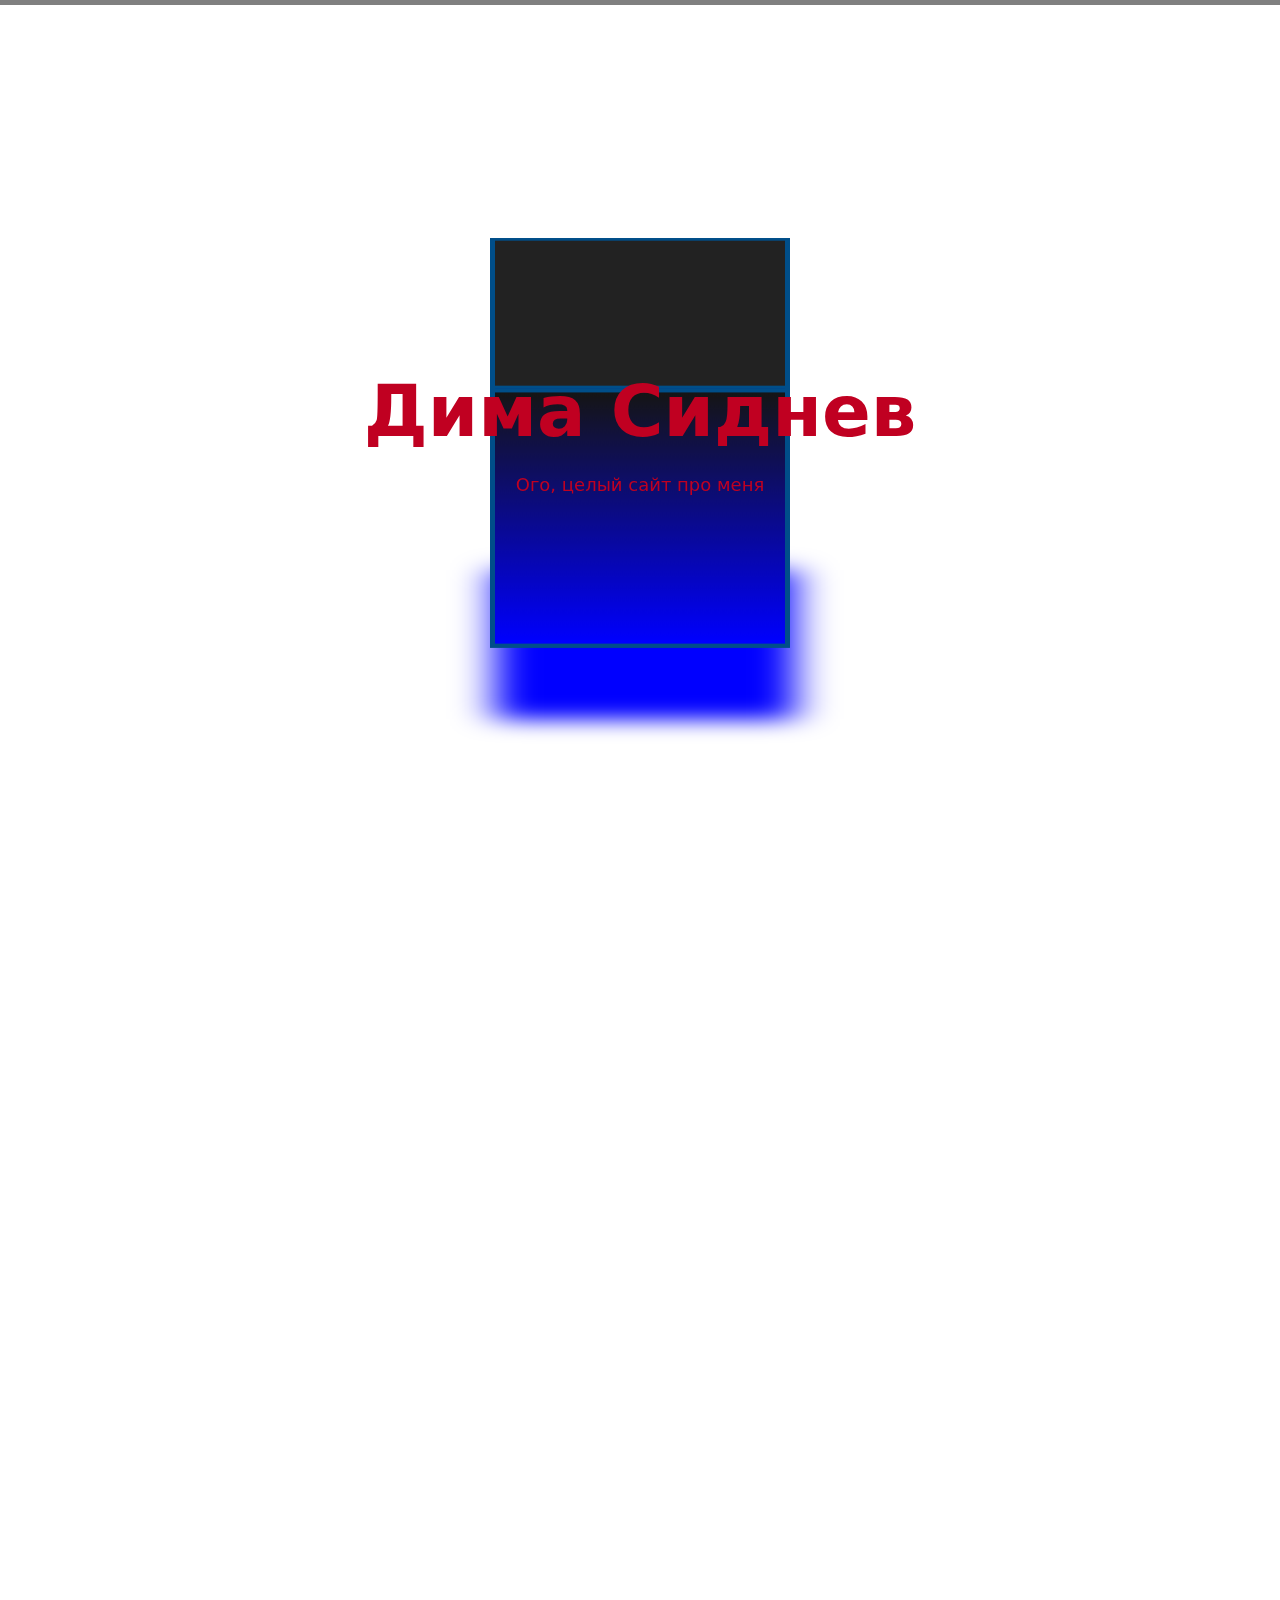
<file: index.html>
<!DOCTYPE html>
<html lang="en">
<head>
    <meta charset="UTF-8">
    <meta http-equiv="X-UA-Compatible" content="IE=edge">
    <meta name="viewport" content="width=device-width, initial-scale=1.0">
    <title>Дима Сиднев йоу</title>
    <link href="src/jolly_roger_xD.png" rel="icon">
    <link href="css/bootstrap.css" rel="stylesheet">
    <link href="css/tailwind.css" rel="stylesheet">
    <link href="css/cube.css" rel="stylesheet">
    <link href="css/custom.css" rel="stylesheet">
    <link href="css/animations.css" rel="stylesheet">
    <script src="src/font-awesome-all-min.js"></script>
</head>
<body>
    <header class="">
        <div class="dimas-scrollProgressBar-container">
            <div id="progressbar" class="dimas-progressBar"></div>
        </div>
    </header>
    <main class="dimas-main-vh">
        <section class="home">
            <div class="flex flex-col justify-center flex-wrap content-center 2xl:-mt-30 lg:-mt-24 -mt-20 py-96 bg-cover bg-center">
                <div class="grid grid-cols-1 place-items-center">
                    <div data-inviewport="dimas-cube-scale" class="z-40 py-5 -mb-72">
                        <h1 class="text-6xl lg:text-7xl break-words text-center font-extrabold dimas-text-red 2xl:text-8xl">Дима Сиднев</h1>
                        <p class="mt-4 text-center text-center font-medium text-base lg:text-lg 2xl:text-xl dimas-text-red">Ого, целый сайт про меня</p>
                    </div>
                    <div data-inviewport="dimas-cube-scale">
                        <div class="cube">
                            <div class="cube-top dimas-red-border"></div>
                            <div>
                                <span class="dimas-red-border" style="--i:0;"></span>
                                <span class="dimas-red-border" style="--i:1;"></span>
                                <span class="dimas-red-border" style="--i:2;"></span>
                                <span class="dimas-red-border" style="--i:3;"></span>
                            </div>
                        </div>
                    </div>
                </div>
            </div>
        </section>
        <section class="about bg-cover lg:px-80">
            <div class="grid grid-cols-1 2xl:grid-cols-2 place-content-center place-items-center mb-6">
                <h2 data-inviewport="dimas-spin" class="2xl:col-span-2 my-5 font-bold text-2xl text-center text-6xl lg:text-7xl 2xl:text-8xl tracking-widest uppercase dimas-text-red">Эбаут Ми</h2>
                <img data-inviewport="dimas-slide-left" height="400" width="500" class="my-3 2xl:col-span-2 dimas-img-border" src="src/ich_eins.png">
                <p data-inviewport="dimas-fade-in-bottom" class="p-10 2xl:px-60 my-3 font-medium lg:text-lg 2xl:text-xl text-justify 2xl:col-span-2">Я 18 летний студент, который пока что толком ничего серьёзного не добился, так что, походу мне особо нечего писать в первом абзаце. Дальше я чутка расскажу о себе, а-ля, <i>микро автобиография</i>.</p>
                <p data-inviewport="dimas-fade-in-bottom" class="p-10 2xl:px-60 my-3 font-medium lg:text-lg 2xl:text-xl text-justify 2xl:col-span-2">Родился я Воронеже, тут же и живу, да и не выхожу от сюда. Если ты местный, то после слова <i>машмет</i> твоё лицо должно наполниться страхом, унынием, отчаянием (если ты живёшь здесь). Так к чему это я про машмет, а, я сам отсюда!</p>
                <p data-inviewport="dimas-fade-in-bottom" class="p-10 2xl:px-60 my-3 font-medium lg:text-lg 2xl:text-xl text-justify 2xl:col-span-2">Учился в 97 школе, в принципе, ничего особенного. Но школа для меня это тёмный век, я тогда был ебланом и только в компьютерные игры играл, мало общался, никак не пытался сделать себя лучше. Ещё я ещё 120 кг весил и боялся женщин.</p>
                <p data-inviewport="dimas-fade-in-bottom" class="p-10 2xl:px-60 my-3 font-medium lg:text-lg 2xl:text-xl text-justify 2xl:col-span-2">После сдачи ОГЭ я решил не идти в 11 класс, так как понял что хотелось бы начать всё с чистого листа. Так я и оказался там, где я и сейчас, в техникуме. Первый год бытия студента стал поворотным, ввиду того, что окружение поменялось, захотел измениться и я! Сначала я смотрел видео по пересказу книг, чутка позже начал их активно читать, до сих пор не останавливаюсь.</p>
                <p data-inviewport="dimas-fade-in-bottom" class="p-10 2xl:px-60 my-3 font-medium lg:text-lg 2xl:text-xl text-justify 2xl:col-span-2">На втором курсе до меня дошло, что мозги качать это круто, но быть жировиком так себе. Мне повезло, ведь тогда активно карантинили осенью и у меня была туева хуча свободного времени. Ни с того ни с сего мне понравилось.... ходить? Да, на своих двоих, на дальние дистанции. И так я отходил довольно большую часть своего жира (у меня даже мазоли на ногах не успевали заживать).</p>
                <img data-inviewport="dimas-slide-left" height="300" width="300" class="my-3 xl:col-span-2 dimas-img-border" src="src/ich_zwei.png">
                <p data-inviewport="dimas-fade-in-bottom" class="p-10 2xl:px-60 my-3 font-medium lg:text-lg 2xl:text-xl text-justify 2xl:col-span-2">А на третем годе обучения (пока говорю за первую половину, вторую ещё предстоит прожить), я увяз в программировании, делая себе сайты (эй, нет, я не самовлюблённый!) и капаясь в целом в веб разработке.</p>
                <p data-inviewport="dimas-fade-in-bottom" class="p-10 2xl:px-60 my-3 font-medium lg:text-lg 2xl:text-xl text-justify 2xl:col-span-2">В будущем планирую с юриста повернуть на программиста (после армии), сделать из этого сайта-визитки полноценный блог (надеюсь успею до), накачаться, побриться налысо (ЭТОТ ПУНКТ ОБЯЗАТЕЛЕН), написать книгу. Было бы ещё круто попутно стать пиратом, ну или феей.</p>
                <p data-inviewport="dimas-fade-in-bottom" class="p-10 2xl:px-60 my-3 font-medium lg:text-lg 2xl:text-xl text-justify 2xl:col-span-2">Ух, ну и человек! Ладно, я и так тут палку драмы перегнул, хватит, а то ещё не дай бог кому-то понравлюсь. А если так и получилось (понравился всмысле), то внизу всегда есть контактные данные и прекрасная форма.</p>
            </div>
        </section>
        <section class="contact grid grid-cols-1 2xl:grid-cols-2 place-content-center justify-items-center place-items-center pb-18 lg:px-80">
            <h2 data-inviewport="dimas-squish" class="my-5 2xl:col-span-2 font-bold text-2xl text-center text-6xl lg:text-7xl 2xl:text-8xl tracking-widest uppercase dimas-text-red pb-14 my-3">Медиа</h2>
            <ul data-inviewport="dimas-fade-in-bottom" class="flex flex-col content-center justify-center 2xl:-mt-40">
                <li class="font-medium lg:text-lg 2xl:text-xl"><i class="fas fa-envelope dimas-text-blue fa-lg"></i><a class="font-medium lg:text-lg 2xl:text-xl dimas-a-tag-nohover mx-2">dmithry.sidnev.98@mail.ru</a></li>
                <li class="font-medium lg:text-lg 2xl:text-xl my-1"><i class="fab fa-vk dimas-text-blue fa-lg"></i><a class="font-medium lg:text-lg 2xl:text-xl dimas-a-tag my-4 mx-2" href="https://vk.com/dmitry_the_great">dmitry_the_great</a></li>
                <li class="font-medium lg:text-lg 2xl:text-xl"><i class="fab fa-github dimas-text-blue fa-lg"></i><a class="font-medium lg:text-lg 2xl:text-xl dimas-a-tag mx-2" href="https://github.com/DimasXDD">DimasXDD</a></li>
            </ul>
            <div class="mt-5 2xl:mt-0">
                <div class="grid grid-cols-1 place-content-center place-items-center">
                    <form data-inviewport="dimas-fade-in" action="mail.php" method="POST" class="flex pb-20 flex-column content-center flex-wrap items-start">
                        <p class="font-medium lg:text-lg 2xl:text-xl">Имя</p>
                        <textarea name="user_name" cols="30" rows="1" placeholder="Дима, например" class="rounded-lg px-6 py-2 dimas-red-border-sm font-medium lg:text-lg 2xl:text-xl"></textarea>
                        <p class="mt-6 font-medium lg:text-lg 2xl:text-xl">Текст сообщения</p>
                        <textarea name="user_text" cols="30" rows="5" placeholder="Дима, ты классный!" class="rounded-lg px-6 py-2 mb-6 dimas-red-border-sm font-medium lg:text-lg 2xl:text-xl"></textarea>
                        <button type="submit" class="self-center dimas-bg-blue text-white rounded-full py-2 px-4 font-medium lg:text-lg 2xl:text-xl">Отправить</button>
                    </form>
                </div>
            </div>
        </section>
    </main>
    <script src="js/intersection-observer.js"></script>
    <script src="js/lilCustom.js"></script>
    <script src="js/scrollProgressBar.js"></script>        
</body>
</html>
</file>
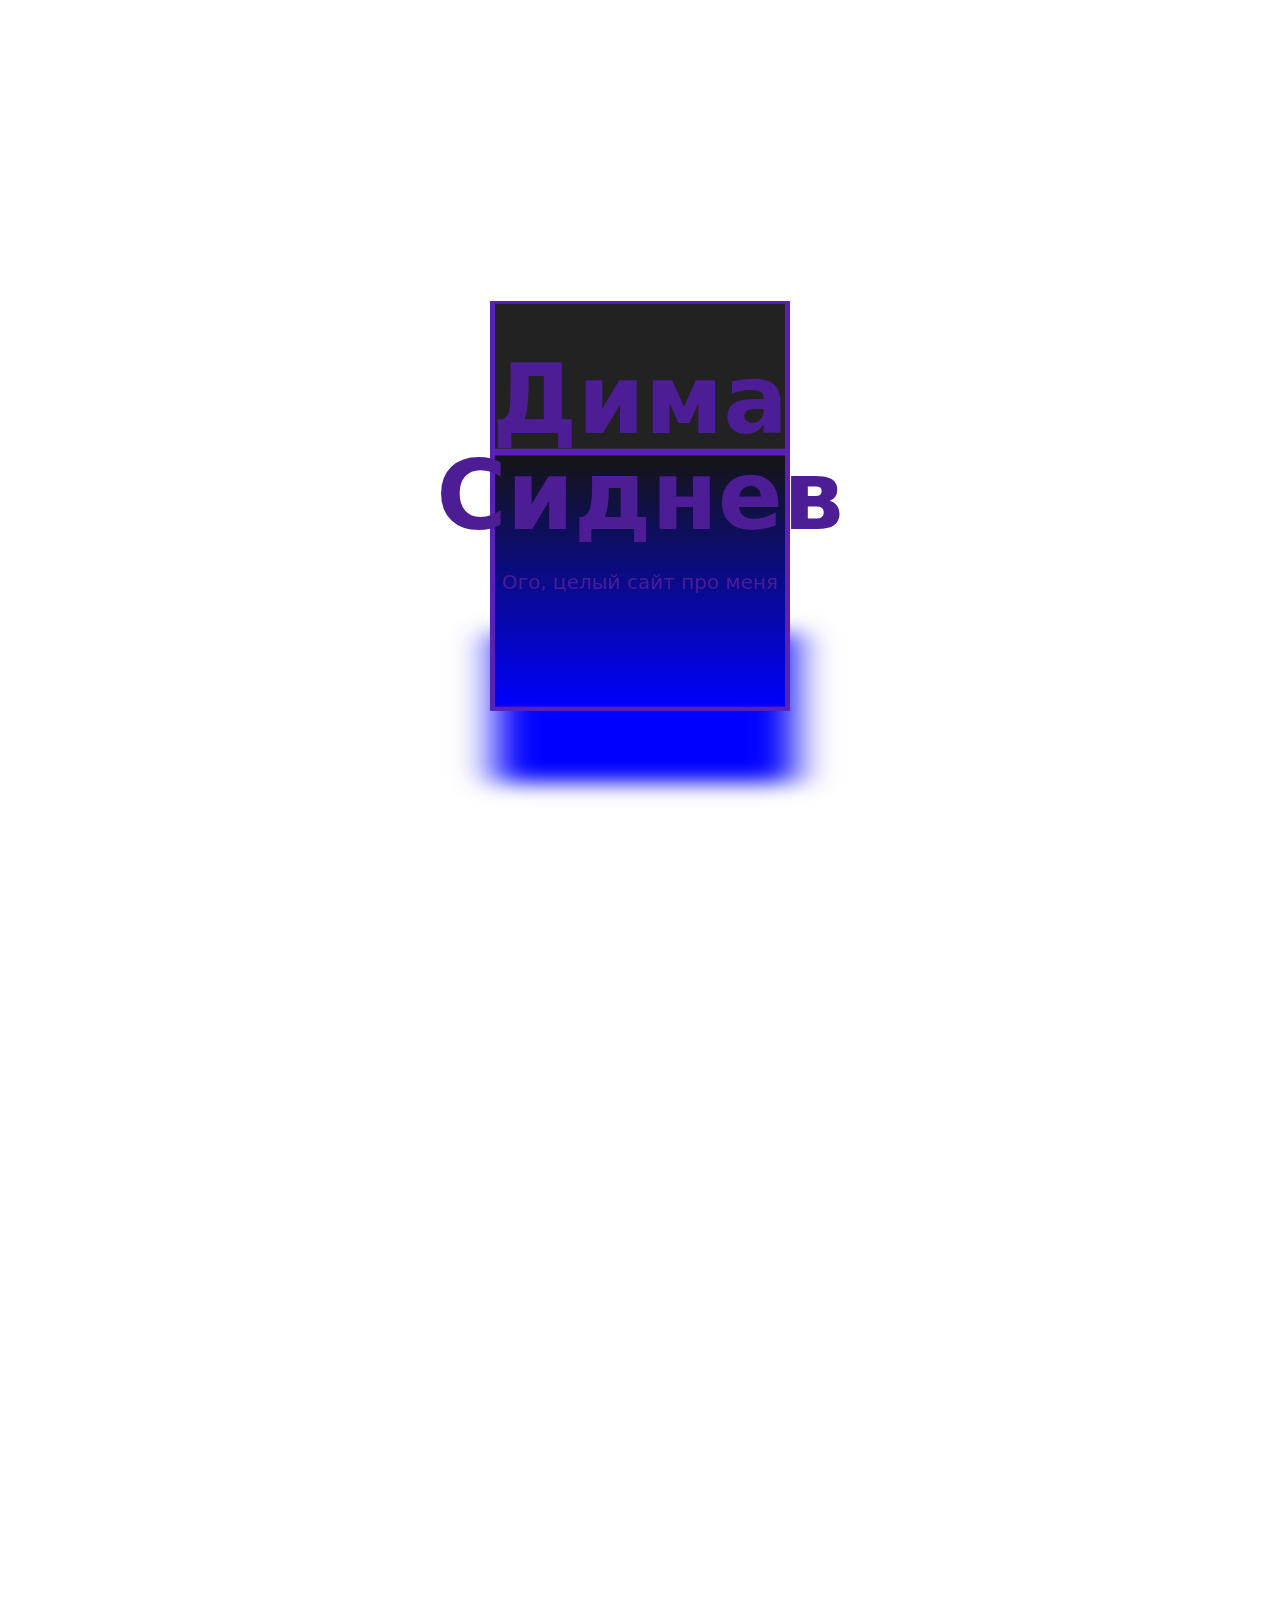
<file: about.html>
<!DOCTYPE html>
<html lang="en">
<head>
    <meta charset="UTF-8">
    <meta http-equiv="X-UA-Compatible" content="IE=edge">
    <meta name="viewport" content="width=device-width, initial-scale=1.0">
    <title>Дима Сиднев йоу</title>
    <link href="src/jolly_roger_xD.png" rel="icon">
    <link href="https://fonts.googleapis.com/css?family=Tangerine" rel="stylesheet">
    <link href="css/bootstrap.css" rel="stylesheet">
    <link href="css/tailwind.css" rel="stylesheet">
    <link href="css/cube.css" rel="stylesheet">
    <link href="css/custom.css" rel="stylesheet">
    <link href="css/animations.css" rel="stylesheet">
</head>
<body>
    <main class="xl:px-80">
        <section class="home">
            <div class="flex flex-col justify-center flex-wrap content-center xl:-mt-30 -mt-20 py-96 bg-cover bg-center" style="background-image: url('[data-uri]');">
                <div class="grid grid-cols-1 place-items-center">
                    <div data-inviewport="dimas-cube-scale" class="z-40 py-5 -mb-72">
                        <h1 class="text-6xl break-words text-center font-extrabold text-purple-900 xl:text-8xl">Дима Сиднев</h1>
                        <p class="mt-4 text-center text-center font-medium xl:text-xl text-purple-900">Ого, целый сайт про меня</p>
                    </div>
                    <div data-inviewport="dimas-cube-scale">
                        <div class="cube">
                            <div class="cube-top border-purple-800 border-5"></div>
                            <div>
                                <span class="border-purple-800 border-5" style="--i:0;"></span>
                                <span class="border-purple-800 border-5" style="--i:1;"></span>
                                <span class="border-purple-800 border-5" style="--i:2;"></span>
                                <span class="border-purple-800 border-5" style="--i:3;"></span>
                            </div>
                        </div>
                    </div>
                </div>
            </div>
        </section>
        <section class="about bg-white bg-cover pt-10 border-y-4 border-purple-800">
            <div class="grid grid-cols-1 xl:grid-cols-2 place-content-center place-items-center mb-6">
                <h2 data-inviewport="dimas-spin" class="xl:col-span-2 my-5 font-bold text-2xl text-center text-6xl xl:text-8xl tracking-widest uppercase text-purple-900">Обо мне</h2>
                <p data-inviewport="dimas-fade-in-bottom" class="p-10 my-3 font-medium xl:text-xl text-center xl:col-span-2"><span>Привет</span>, посмотрев повыше, можно понять, что меня зовут <span>Дима</span>.
                Мне <span>18 лет</span>, я живу в <span>Воронеже</span>, являюсь <span>человеком</span>.<br><span>АХТУНГ!</span> Дальше идёт немало бук<span>А</span>в.</p>
                <img data-inviewport="dimas-slide-left" class="my-3 xl:col-span-2" src="src/proj1.jpg">
                <p data-inviewport="dimas-fade-in-bottom" class="p-10 mt-3 font-medium xl:text-xl text-center xl:col-span-2">Если бы мне пришлось описать себя и своё мировоззрение в 1 предложении, я бы сделал это так: <span>оптимистичный нигилист, замкнутый экстраверт, протестант, созидатель, фанат всего пост-модернистского и аскет.</span><br>Чёрт, ну и слова страшные, да и в добавок непонятные.</p>
                <p data-inviewport="dimas-fade-in-bottom" class="p-10 mt-3 font-medium xl:text-xl text-center xl:col-span-2">Мне нравится много вещей в этом мире, но этот ответ сосёт, поэтому сейчас будет конкретика.<br>Я увлекаюсь <span>программированием</span>, <span>философией</span>, <span>историей</span>. (Ну и зануда)</p>
                <p data-inviewport="dimas-fade-in-bottom" class="p-10 mt-3 font-medium xl:text-xl text-center xl:col-span-2">Каждому кожаному мешку с костями приходиться отдыхать, я не исключение, как правило <span>гуляя</span>, <span>играя в компьютерные игры</span>, <span>слушая музыку</span>, <span>крутясь на офисном кресле в своей комнате по часовой стрелке и мечтая</span>.</p>
                <img data-inviewport="dimas-slide-left" class="my-3 xl:col-span-2" src="src/proj1.jpg">
                <p data-inviewport="dimas-fade-in-bottom" class="p-10 my-3 font-medium xl:text-xl text-center xl:col-span-2">Ладно, <span>ПОКА ЧТО</span> это простой сайт-визитка, хватит о себе писать, чутка ниже я оставлю <span>контактные данные</span>, скорее не для того, что бы мне кто-то написал, а потому что <span>без них сайт мне кажется слишком пустым</span>.</p>
            </div>
        </section>
        <section class="contact grid grid-cols-1 xl:grid-cols-2 place-content-center justify-items-center place-items-center pb-18">
            <h2 data-inviewport="dimas-squish" class="my-5 xl:col-span-2 font-bold text-2xl text-center text-6xl xl:text-8xl tracking-widest uppercase text-purple-900 pb-14 my-3">Контакт</h2>
            <div class="grid grid-cols-5 place-content-center justify-items-center xl:-mt-36">
                <ul data-inviewport="dimas-fade-in-bottom" class="flex flex-col content-center justify-center">
                    <li class="font-medium xl:text-xl text-purple-900"><img height="30" width="30" src="src/ico/Vk.png"></li>
                    <li class="font-medium xl:text-xl text-purple-900 my-1"><img height="30" width="30" src="src/ico/Mail.png"></li>
                </ul>
                <ul data-inviewport="dimas-fade-in-bottom" class="col-span-4 flex flex-col content-center justify-center">
                    <li><a class="font-medium xl:text-xl hover:text-purple-800" href="https://vk.com/dmitry_the_great">vk.com/dmitry_the_great</a></li>
                    <li><p class="font-medium xl:text-xl my-1">dmithry.sidnev.98@mail.ru</p></li>
                </ul>
            </div>
            <div class="mt-5 xl:mt-0">
                <div class="grid grid-cols-1 xl:grid-cols-1 place-content-center place-items-center">
                    <form data-inviewport="dimas-fade-in" class="flex pb-20 flex-column content-center flex-wrap items-start">
                        <p class="font-medium xl:text-xl">Имя</p>
                        <textarea name="user_name" cols="30" rows="1" placeholder="Дима, например" class="rounded-lg px-6 py-2 border-3 border-purple-900 font-medium xl:text-xl"></textarea>
                        <p class="mt-6 font-medium xl:text-xl">Текст сообщения</p>
                        <textarea name="user_text" cols="30" rows="5" placeholder="Дима, ты классный!" class="rounded-lg px-6 py-2 mb-6 border-3 border-purple-900 font-medium xl:text-xl"></textarea>
                        <button type="submit" class="self-center bg-purple-900 text-white rounded-full py-2 px-4 font-medium xl:text-xl hover:bg-purple-800">Отправить</button>
                    </form>
                </div>
            </div>
        </section>
    </main>
    <script src="js/intersection-observer.js"></script>        
</body>
</html>
</file>
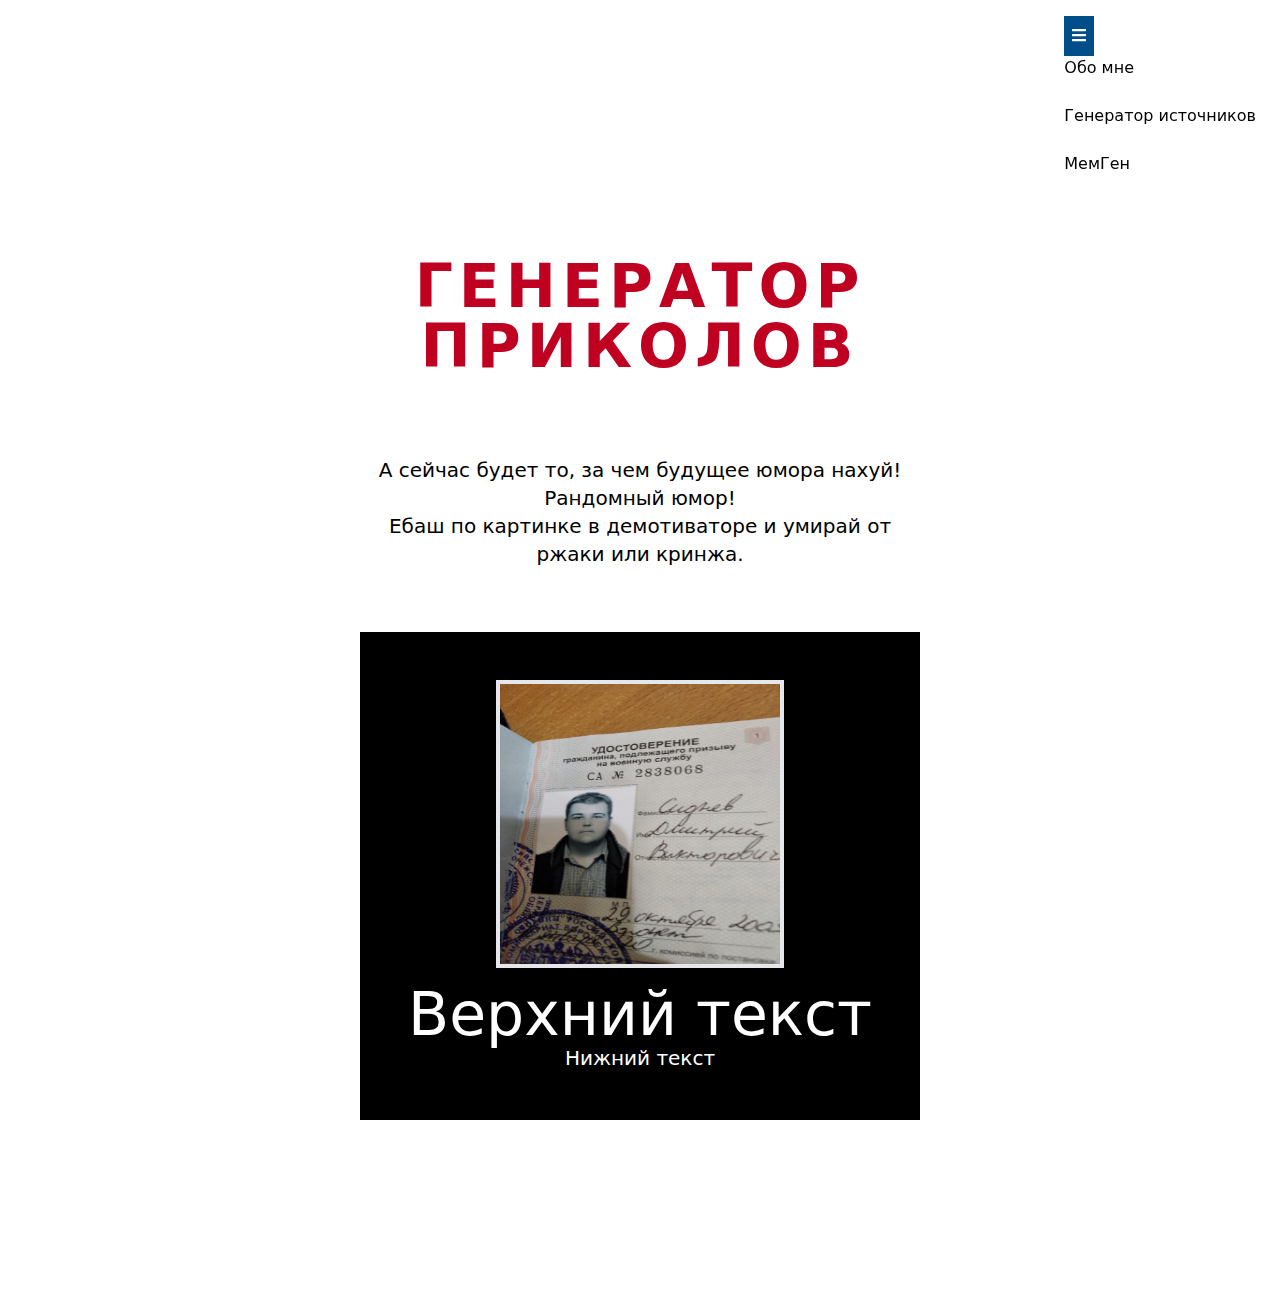
<file: memeGen.html>
<!DOCTYPE html>
<html lang="en">
<head>
    <meta charset="UTF-8">
    <meta http-equiv="X-UA-Compatible" content="IE=edge">
    <meta name="viewport" content="width=device-width, initial-scale=1.0">
    <title>МемГен</title>
    <link>
    <link href="css/tailwind.css" rel="stylesheet">
    <link href="css/custom.css" rel="stylesheet">
    <link href="css/animations.css" rel="stylesheet">
    <link href="src/terrorize.jpg" rel="icon">
    <script src="src/font-awesome-all-min.js"></script>
</head>
<body>
    <header>
        <ul class="flex flex-row-reverse justify-between content-center mx-2">
            <li class="mt-4 mr-4 -mb-32">
                <div data-inviewport="dimas-fade-in" class="dropdown">
                    <button onclick="dropdownOn()" id="NavDropdown" class="dimas-bg-blue p-2 dimas-dropdown-btn"><i class="fas text-white fa-bars"></i></button>
                    <ul class="dropdown">
                        <li id="aboutMeDropdown" class="dimas-dropdownOff"><a href="index.html" class="text-black">Обо мне</a></li><br>
                        <li id="refGenDropdown" class="dimas-dropdownOff"><a href="referencesGen.html" class="text-black">Генератор источников</a></li><br>
                        <li id="memGenDropdown" class="dimas-dropdownOff"><a href="memeGen.html" class="text-black">МемГен</a></li>
                    </ul>
                </div>
            </li>
        </ul>
    </header>
    <main class="grid grid-cols-1 xl:px-80 py-40 justify-center place-items-center">
        <h2 data-inviewport="dimas-fade-in-bottom" class="my-12 font-bold text-2xl text-center text-4xl xl:text-6xl tracking-widest uppercase dimas-text-red">Генератор ПрИкОлОв</h2>
        <p data-inviewport="dimas-fade-in-bottom" class="my-8 px-10 justify-self-center font-medium xl:text-xl text-center">А сейчас будет то, за чем будущее юмора нахуй! Рандомный юмор!<br>Ебаш по картинке в демотиваторе и умирай от ржаки или кринжа.</p>
        <div data-inviewport="dimas-fade-in" class="bg-black p-6 xl:p-12 grid place-items-center justify-items-center mx-4 my-8">
            <div class="dimas-memGen-img-container">
                <img onclick="memGen()" id="MemeImg" class="border-4 border-solid dimas-memGen-img" src="src/memGenRandomImgs/stock.jpg"  height="500" width="500">
            </div>
            <h3 id="upperText" class="text-white text-center text-4xl xl:text-6xl mt-4">Верхний текст</h3>
            <p id="bottomText" class="text-white text-center font-medium xl:text-xl">Нижний текст</p>
        </div>
    </main>
    <script src="js/intersection-observer.js"></script>
    <script src="js/lilCustom.js"></script>
    <script src="js/memGen.js"></script>
</body>
</html>
</file>
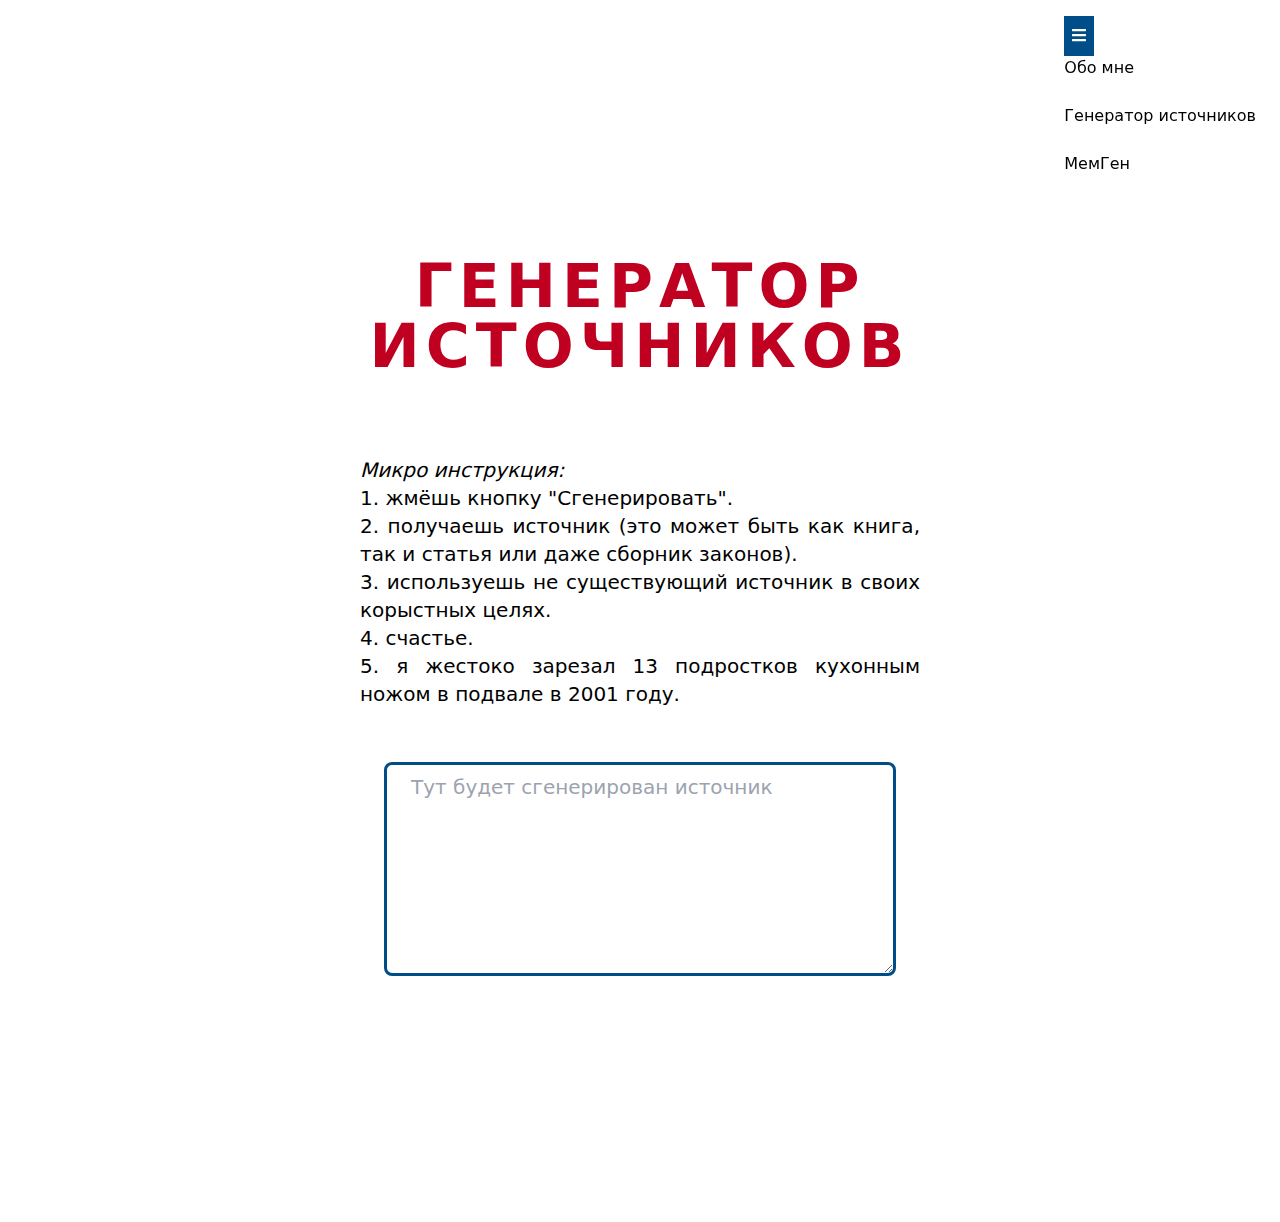
<file: referencesGen.html>
<!DOCTYPE html>
<html lang="en">
<head>
    <meta charset="UTF-8">
    <meta http-equiv="X-UA-Compatible" content="IE=edge">
    <meta name="viewport" content="width=device-width, initial-scale=1.0">
    <title>Генератор Источников</title>
    <link>
    <link href="css/tailwind.css" rel="stylesheet">
    <link href="css/custom.css" rel="stylesheet">
    <link href="css/animations.css" rel="stylesheet">
    <link href="src/TrollfaceRAAAAGE.png" rel="icon">
    <script src="src/font-awesome-all-min.js"></script>
</head>
<body>
    <header>
        <ul class="flex flex-row-reverse justify-between content-center mx-2">
            <li class="mt-4 mr-4 -mb-32">
                <div data-inviewport="dimas-fade-in" class="dropdown">
                    <button onclick="dropdownOn()" id="NavDropdown" class="dimas-bg-blue p-2"><i class="fas text-white fa-bars"></i></button>
                    <ul class="dropdown">
                        <li id="aboutMeDropdown" class="dimas-dropdownOff"><a href="index.html" class="text-black">Обо мне</a></li><br>
                        <li id="refGenDropdown" class="dimas-dropdownOff"><a href="referencesGen.html" class="text-black">Генератор источников</a></li><br>
                        <li id="memGenDropdown" class="dimas-dropdownOff"><a href="memeGen.html" class="text-black">МемГен</a></li>
                    </ul>
                </div>
            </li>
        </ul>
    </header>
    <main class="grid grid-cols-1 xl:px-80 py-40 justify-center place-items-center">
        <h2 data-inviewport="dimas-fade-in-bottom" class="my-12 font-bold text-2xl text-center text-4xl xl:text-6xl tracking-widest uppercase dimas-text-red">Генератор Источников</h2>
        <p data-inviewport="dimas-fade-in" class="my-8 px-10 justify-self-center font-medium xl:text-xl text-justify"><i>Микро инструкция:</i><br>
            1. жмёшь кнопку "Сгенерировать".<br>
            2. получаешь источник (это может быть как книга, так и статья или даже сборник законов).<br>
            3. используешь не существующий источник в своих корыстных целях.<br>
            4. счастье.<br>
            5. я жестоко зарезал 13 подростков кухонным ножом в подвале в 2001 году.</p>
        <textarea id="textAreaRef" data-inviewport="dimas-fade-in" rows="5" placeholder="Тут будет сгенерирован источник" class="dimas-textarea mt-12 justify-self-center rounded-lg px-6 py-2 mb-4 dimas-red-border-sm font-medium xl:text-xl"></textarea>
        <div class="flex flex-row gap-8 mt-8">
            <button id="submit" onclick="randGen()" data-inviewport="dimas-fade-in" class="mt-5 justify-self-center self-center dimas-bg-blue text-white rounded-full py-2 px-4 font-medium xl:text-xl">Сгенерировать</button>
        </div>
    </main>
    <script src="js/intersection-observer.js"></script>
    <script src="js/referenceGen.js"></script>
    <script src="js/lilCustom.js"></script>
</body>
</html>
</file>
<file: css/custom.css>
span{
    color: #004E89;
}

header{
    position: sticky;
    top: 0;
    width: 100%;
    z-index: 2;
}

.dimas-scrollProgressBar-container{
    width: 100%;
    height: 0.3rem;
    background-color: #808080;
    z-index: 50;
}

.dimas-progressBar{
    background-color: #C00021;
    width: 0%;
    height: 0.3rem;
    z-index: 50;
}

.dimas-memGen-img{
    max-width: 18rem;
    max-height: 18rem;
    cursor:grab;   
}

.dimas-textarea{
    min-width: 80%;
    min-height: 95%;
}

.dimas-text-red{
    color: #C00021;
}

.dimas-text-blue{
    color: #004E89;
}

.dimas-text-white{
    color: #FFFFFF;
}

.dimas-bar-padding{
    padding: 20px;
}

.dimas-blue-border-sm{
    border-width: 3px;
    border-color: #004E89;
}

.dimas-red-border{
    border-width: 5px;
    border-color: #004E89;
}

.dimas-red-border-sm{
    border-width: 3px;
    border-color: #004E89;
}

.dimas-img-border{
    border-width: 0.5rem;
    border-color: #004E89;
    border-left: 0.5rem solid #C00021;
}

.dimas-bg-blue{
    background: #004E89;
}

.dimas-bg-blue:hover{
    background: #407BA7;
}

.dimas-a-tag{
    color: inherit;
}

.dimas-a-tag:hover{
    color: #004E89;
}

.dimas-a-tag-nohover:hover{
    color: black;
}

.dimas-media-img{
    page-break-after: avoid;
}

.dimas-main-vh{
    height: 100vh;
}
</file>
<file: css/animations.css>
[data-inviewport="dimas-cube-scale"]{
  transition: 3s;
  opacity: 0%; 
  transform: scale(0);
}
[data-inviewport="dimas-cube-scale"].is-inViewport{
  opacity: 100%;
  transform: scale(1);
}

[data-inviewport="dimas-slide-left"]{
  transition: 3s;
  opacity: 0%;
  margin-left: -100%;
}
[data-inviewport="dimas-slide-left"].is-inViewport{
  opacity: 100%;
  margin-left: 0%;
}

[data-inviewport="dimas-fade-in-bottom"]{
  transition: 2s;
  opacity: 0%;
  transform: translateY(100%);
  
}
[data-inviewport="dimas-fade-in-bottom"].is-inViewport{
  opacity: 100%;
  transform: translateY(0%);
  
}

[data-inviewport="dimas-fade-in"]{
  transition: 3s;
  opacity: 0%;
}
[data-inviewport="dimas-fade-in"].is-inViewport{
  opacity: 100%;
}

[data-inviewport="dimas-spin"]{
  transition: 2s;
  opacity: 0%;
  transform: translateY(100%);
}
[data-inviewport="dimas-spin"].is-inViewport{
  opacity: 100%;
  transform: translateY(0%);
}
[data-inviewport="dimas-spin"]:hover{
  transition: 1.5s;
  transform: rotateY(180deg);
}

[data-inviewport="dimas-squish"]{
  transition: 2s;
  opacity: 0%;
  transform: translateY(100%);
}
[data-inviewport="dimas-squish"].is-inViewport{
  opacity: 100%;
  transform: translateY(0%);
}
[data-inviewport="dimas-squish"]:hover{
  transition: 1.5s;
  transform: rotateX(90deg);
}
</file>
<file: css/cube.css>
.cube{
    position: relative;
    width: 300px;
    height: 300px;
    transform-style: preserve-3d;
    transform: rotateX(-30deg);
    animation: animate 4s linear infinite;
}

@keyframes animate{
    0%{
        transform: rotateX(-30deg) rotateY(0deg);
    }

    100%{
        transform: rotateX(-30deg) rotateY(360deg);
    }
}

.cube div{
    position: absolute;
    top: 0;
    left: 0;
    width: 100%;
    height: 100%;
    transform-style: preserve-3d;
}

.cube div span{
    position: absolute;
    top: 0;
    left: 0;
    width: 100%;
    height: 100%;
    background: linear-gradient(#151515, blue);
    transform: rotateY(calc(90deg * var(--i))) translateZ(150px);
}

.cube-top{
    position: absolute;
    top: 0;
    left: 0;
    width: 300px;
    height: 300px;
    background: #222;
    transform: rotateX(90deg) translateZ(150px);
}

.cube-top::before{
    content: '';
    position: absolute;
    top: 0;
    left: 0;
    width: 300px;
    height: 300px;
    background: blue;
    transform: translateZ(-380px);
    filter: blur(20px);
    box-shadow: 0 0 120px rgba(0, 0, 255, 0.2),
    0 0 200px rgba(0, 0, 255, 0.4),
    0 0 300px rgba(0, 0, 255, 0.6),
    0 0 400px rgba(0, 0, 255, 0.8),
    0 0 500px rgba(0, 0, 255, 1),
}
</file>
